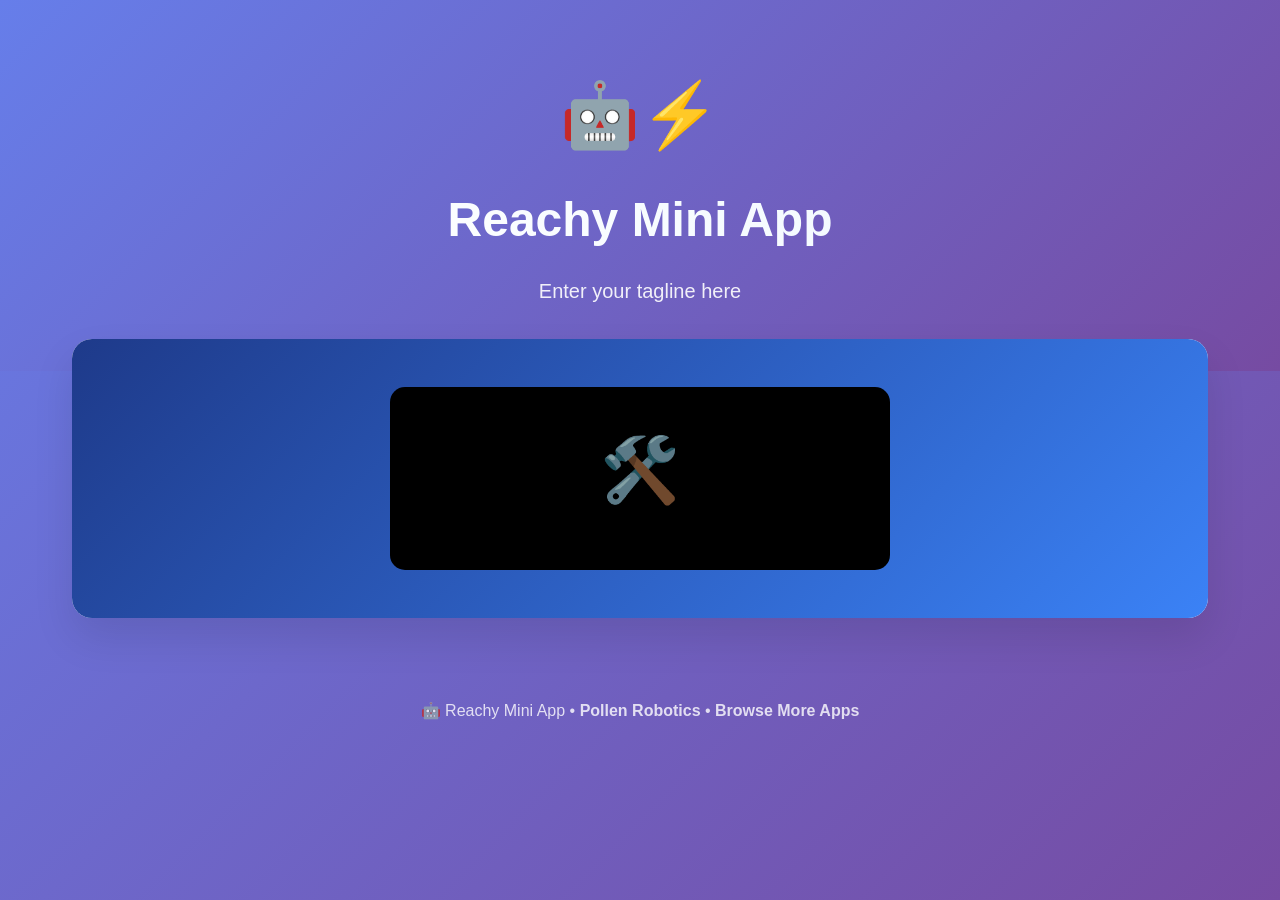
<file: index.html>
<!doctype html>
<html>

<head>
	<meta charset="utf-8" />
	<meta name="viewport" content="width=device-width" />
	<title> Reachy Mini App </title>
	<link rel="stylesheet" href="style.css" />
</head>

<body>
	<div class="hero">
		<div class="hero-content">
			<div class="app-icon">🤖⚡</div>
			<h1> Reachy Mini App </h1>
			<p class="tagline">Enter your tagline here</p>
		</div>
	</div>

	<div class="container">
		<div class="main-card">
			<div class="app-preview">
				<div class="preview-image">
					<div class="camera-feed">🛠️</div>
				</div>
			</div>
		</div>
	</div>

	<div class="footer">
		<p>
			🤖 Reachy Mini App •
			<a href="https://github.com/pollen-robotics" target="_blank">Pollen Robotics</a> •
			<a href="https://huggingface.co/spaces/pollen-robotics/reachy-mini-landing-page#apps" target="_blank">Browse More
				Apps</a>
		</p>
	</div>
</body>

</html>
</file>
<file: style.css>
* {
	margin: 0;
	padding: 0;
	box-sizing: border-box;
}

body {
	font-family: -apple-system, BlinkMacSystemFont, "Segoe UI", Roboto, "Helvetica Neue", Arial, sans-serif;
	line-height: 1.6;
	color: #333;
	background: linear-gradient(135deg, #667eea 0%, #764ba2 100%);
	min-height: 100vh;
}

.hero {
	background: linear-gradient(135deg, #667eea 0%, #764ba2 100%);
	color: white;
	padding: 4rem 2rem;
	text-align: center;
}

.hero-content {
	max-width: 800px;
	margin: 0 auto;
}

.app-icon {
	font-size: 4rem;
	margin-bottom: 1rem;
	display: inline-block;
}

.hero h1 {
	font-size: 3rem;
	font-weight: 700;
	margin-bottom: 1rem;
	background: linear-gradient(45deg, #fff, #f0f9ff);
	background-clip: text;
	-webkit-background-clip: text;
	-webkit-text-fill-color: transparent;
}

.tagline {
	font-size: 1.25rem;
	opacity: 0.9;
	max-width: 600px;
	margin: 0 auto;
}

.container {
	max-width: 1200px;
	margin: 0 auto;
	padding: 0 2rem;
	position: relative;
	z-index: 2;
}

.main-card {
	background: white;
	border-radius: 20px;
	box-shadow: 0 20px 40px rgba(0, 0, 0, 0.1);
	margin-top: -2rem;
	overflow: hidden;
	margin-bottom: 3rem;
}

.app-preview {
	background: linear-gradient(135deg, #1e3a8a, #3b82f6);
	padding: 3rem;
	color: white;
	text-align: center;
	position: relative;
}

.preview-image {
	background: #000;
	border-radius: 15px;
	padding: 2rem;
	max-width: 500px;
	margin: 0 auto;
	position: relative;
	overflow: hidden;
}

.camera-feed {
	font-size: 4rem;
	margin-bottom: 1rem;
	opacity: 0.7;
}

.detection-overlay {
	position: absolute;
	top: 50%;
	left: 50%;
	transform: translate(-50%, -50%);
	width: 100%;
}

.bbox {
	background: rgba(34, 197, 94, 0.9);
	color: white;
	padding: 0.5rem 1rem;
	border-radius: 8px;
	font-size: 0.9rem;
	font-weight: 600;
	margin: 0.5rem;
	display: inline-block;
	border: 2px solid #22c55e;
}

.app-details {
	padding: 3rem;
}

.app-details h2 {
	font-size: 2rem;
	color: #1e293b;
	margin-bottom: 2rem;
	text-align: center;
}

.template-info {
	display: grid;
	grid-template-columns: repeat(auto-fit, minmax(300px, 1fr));
	gap: 2rem;
	margin-bottom: 3rem;
}

.info-box {
	background: #f0f9ff;
	border: 2px solid #e0f2fe;
	border-radius: 12px;
	padding: 2rem;
}

.info-box h3 {
	color: #0c4a6e;
	margin-bottom: 1rem;
	font-size: 1.2rem;
}

.info-box p {
	color: #0369a1;
	line-height: 1.6;
}

.how-to-use {
	background: #fefce8;
	border: 2px solid #fde047;
	border-radius: 12px;
	padding: 2rem;
	margin-top: 3rem;
}

.how-to-use h3 {
	color: #a16207;
	margin-bottom: 1.5rem;
	font-size: 1.3rem;
	text-align: center;
}

.steps {
	display: flex;
	flex-direction: column;
	gap: 1.5rem;
}

.step {
	display: flex;
	align-items: flex-start;
	gap: 1rem;
}

.step-number {
	background: #eab308;
	color: white;
	width: 2rem;
	height: 2rem;
	border-radius: 50%;
	display: flex;
	align-items: center;
	justify-content: center;
	font-weight: bold;
	flex-shrink: 0;
}

.step h4 {
	color: #a16207;
	margin-bottom: 0.5rem;
	font-size: 1.1rem;
}

.step p {
	color: #ca8a04;
}

.download-card {
	background: white;
	border-radius: 20px;
	box-shadow: 0 20px 40px rgba(0, 0, 0, 0.1);
	padding: 3rem;
	text-align: center;
}

.download-card h2 {
	font-size: 2rem;
	color: #1e293b;
	margin-bottom: 1rem;
}

.download-card>p {
	color: #64748b;
	font-size: 1.1rem;
	margin-bottom: 2rem;
}

.dashboard-config {
	margin-bottom: 2rem;
	text-align: left;
	max-width: 400px;
	margin-left: auto;
	margin-right: auto;
}

.dashboard-config label {
	display: block;
	color: #374151;
	font-weight: 600;
	margin-bottom: 0.5rem;
}

.dashboard-config input {
	width: 100%;
	padding: 0.75rem 1rem;
	border: 2px solid #e5e7eb;
	border-radius: 8px;
	font-size: 0.95rem;
	transition: border-color 0.2s;
}

.dashboard-config input:focus {
	outline: none;
	border-color: #667eea;
}

.install-btn {
	background: linear-gradient(135deg, #667eea, #764ba2);
	color: white;
	border: none;
	padding: 1.25rem 3rem;
	border-radius: 16px;
	font-size: 1.2rem;
	font-weight: 700;
	cursor: pointer;
	transition: all 0.3s ease;
	display: inline-flex;
	align-items: center;
	gap: 0.75rem;
	margin-bottom: 2rem;
	box-shadow: 0 8px 25px rgba(102, 126, 234, 0.3);
}

.install-btn:hover:not(:disabled) {
	transform: translateY(-3px);
	box-shadow: 0 15px 35px rgba(102, 126, 234, 0.4);
}

.install-btn:disabled {
	opacity: 0.7;
	cursor: not-allowed;
	transform: none;
}

.manual-option {
	background: #f8fafc;
	border-radius: 12px;
	padding: 2rem;
	margin-top: 2rem;
}

.manual-option h3 {
	color: #1e293b;
	margin-bottom: 1rem;
	font-size: 1.2rem;
}

.manual-option>p {
	color: #64748b;
	margin-bottom: 1rem;
}

.btn-icon {
	font-size: 1.1rem;
}

.install-status {
	padding: 1rem;
	border-radius: 8px;
	font-size: 0.9rem;
	text-align: center;
	display: none;
	margin-top: 1rem;
}

.install-status.success {
	background: #dcfce7;
	color: #166534;
	border: 1px solid #bbf7d0;
}

.install-status.error {
	background: #fef2f2;
	color: #dc2626;
	border: 1px solid #fecaca;
}

.install-status.loading {
	background: #dbeafe;
	color: #1d4ed8;
	border: 1px solid #bfdbfe;
}

.install-status.info {
	background: #e0f2fe;
	color: #0369a1;
	border: 1px solid #7dd3fc;
}

.manual-install {
	background: #1f2937;
	border-radius: 8px;
	padding: 1rem;
	margin-bottom: 1rem;
	display: flex;
	align-items: center;
	gap: 1rem;
}

.manual-install code {
	color: #10b981;
	font-family: 'SF Mono', 'Monaco', 'Inconsolata', 'Roboto Mono', monospace;
	font-size: 0.85rem;
	flex: 1;
	overflow-x: auto;
}

.copy-btn {
	background: #374151;
	color: white;
	border: none;
	padding: 0.5rem 1rem;
	border-radius: 6px;
	font-size: 0.8rem;
	cursor: pointer;
	transition: background-color 0.2s;
}

.copy-btn:hover {
	background: #4b5563;
}

.manual-steps {
	color: #6b7280;
	font-size: 0.9rem;
	line-height: 1.8;
}

.footer {
	text-align: center;
	padding: 2rem;
	color: white;
	opacity: 0.8;
}

.footer a {
	color: white;
	text-decoration: none;
	font-weight: 600;
}

.footer a:hover {
	text-decoration: underline;
}

/* Responsive Design */
@media (max-width: 768px) {
	.hero {
		padding: 2rem 1rem;
	}

	.hero h1 {
		font-size: 2rem;
	}

	.container {
		padding: 0 1rem;
	}

	.app-details,
	.download-card {
		padding: 2rem;
	}

	.features-grid {
		grid-template-columns: 1fr;
	}

	.download-options {
		grid-template-columns: 1fr;
	}
}
</file>
